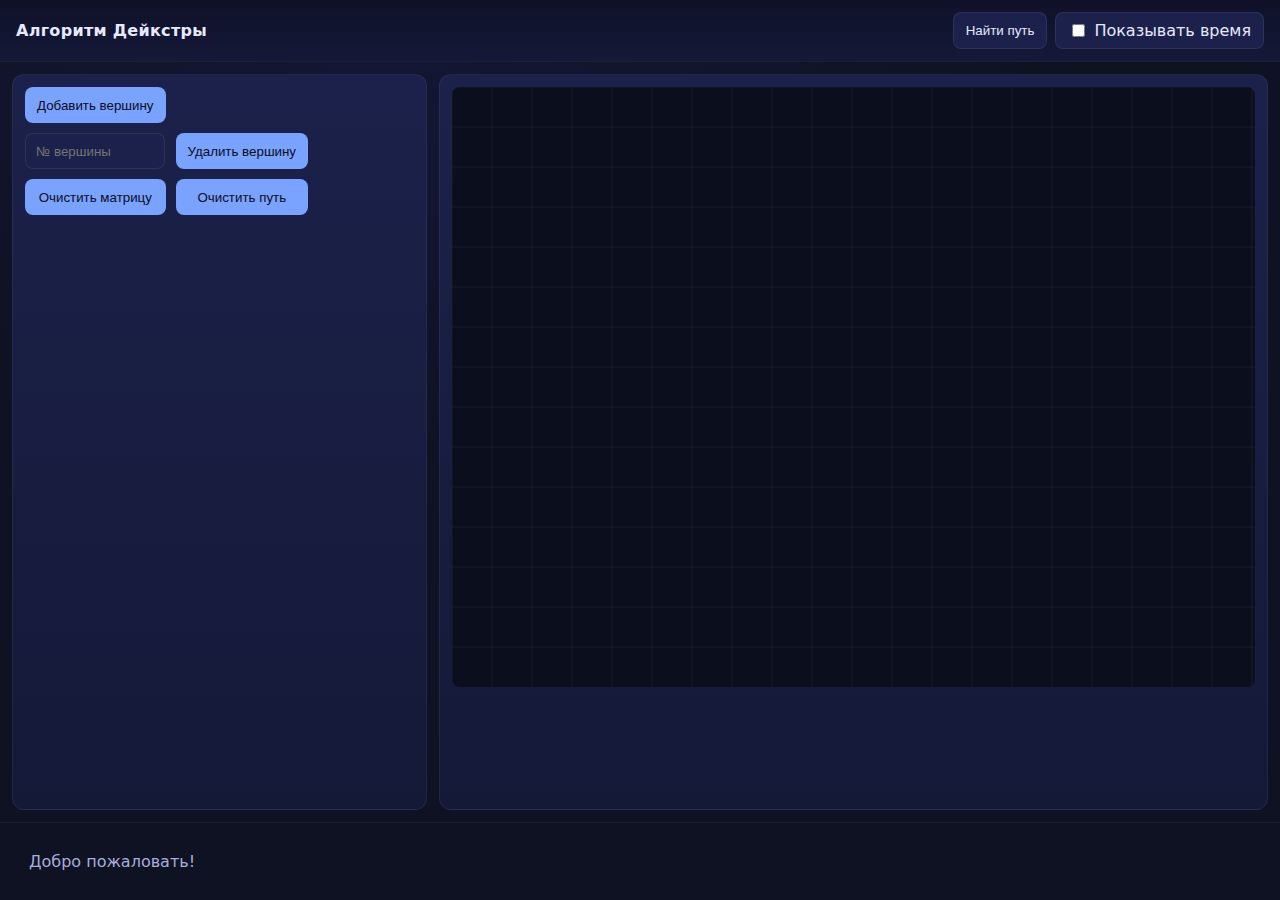
<file: graph/index.html>
<!doctype html>
<html lang="ru">
  <head>
    <meta charset="utf-8" />
    <meta name="viewport" content="width=device-width, initial-scale=1" />
    <title>Алгоритм Дейкстры</title>
    <link rel="stylesheet" href="styles/global.css" />
  </head>
  <body>
    <header class="app-header">
      <div class="title">Алгоритм Дейкстры</div>
      <div class="toolbar" id="toolbar"></div>
    </header>

    <main class="content">
      <section class="matrix-panel" id="matrix-panel">
        <div class="matrix-controls">
          <button id="btn-add-vertex" class="primary">Добавить вершину</button>
          <input id="vertex-index-input" type="number" min="0" placeholder="№ вершины" />
          <button id="btn-delete-vertex" class="primary">Удалить вершину</button>
          <button id="btn-clear-matrix" class="primary">Очистить матрицу</button>
          <button id="btn-clear-way" class="primary">Очистить путь</button>
        </div>
        <div id="matrix-editor"></div>
      </section>
      <section class="graph-panel" id="graph-panel">
        <div class="graph-canvas-wrapper">
          <canvas id="graph-canvas" width="900" height="600"></canvas>
          <div id="context-menu" class="context-menu" hidden></div>
        </div>
      </section>
    </main>

    <footer class="status-bar">
      <div id="status-text">Добро пожаловать!</div>
    </footer>

    <script type="module" src="src/main.js"></script>
  </body>
  </html>
</file>
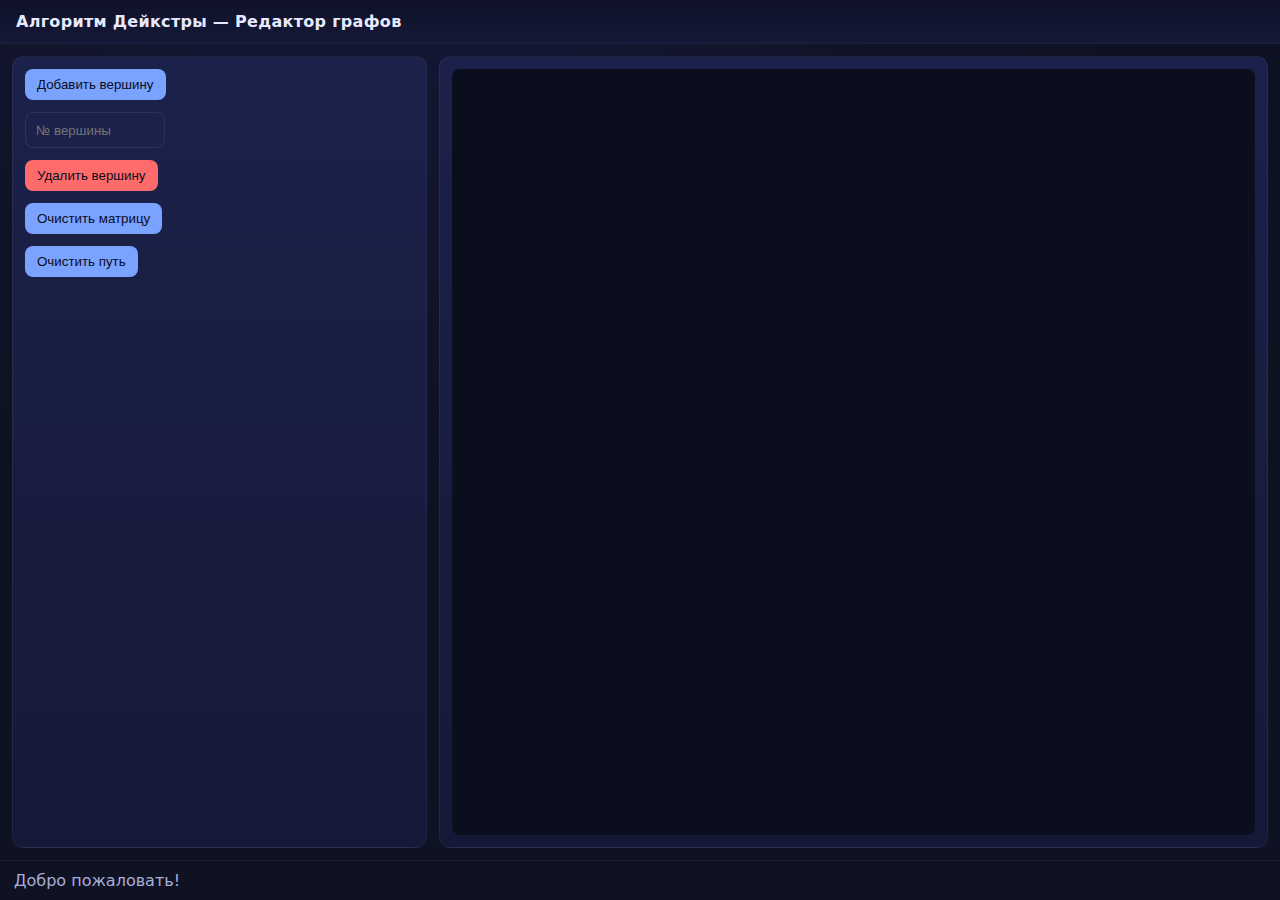
<file: lab1/index.html>
<!doctype html>
<html lang="ru">
  <head>
    <meta charset="utf-8" />
    <meta name="viewport" content="width=device-width, initial-scale=1" />
    <title>Алгоритм Дейкстры</title>
    <link rel="stylesheet" href="styles/global.css" />
  </head>
  <body>
    <header class="app-header">
      <div class="title">Алгоритм Дейкстры — Редактор графов</div>
      <div class="toolbar" id="toolbar"></div>
    </header>

    <main class="content">
      <section class="matrix-panel" id="matrix-panel">
        <div class="matrix-controls">
          <button id="btn-add-vertex" class="primary">Добавить вершину</button>
          <input id="vertex-index-input" type="number" min="0" placeholder="№ вершины" />
          <button id="btn-delete-vertex" class="warn">Удалить вершину</button>
          <button id="btn-clear-matrix" class="primary">Очистить матрицу</button>
          <button id="btn-clear-way" class="primary">Очистить путь</button>
        </div>
        <div id="matrix-editor"></div>
      </section>
      <section class="graph-panel" id="graph-panel">
        <canvas id="graph-canvas" width="900" height="600"></canvas>
        <div id="context-menu" class="context-menu" hidden></div>
      </section>
    </main>

    <footer class="status-bar">
      <div id="status-text">Добро пожаловать!</div>
    </footer>

    <script type="module" src="src/main.js"></script>
  </body>
  </html>
</file>
<file: graph/styles/global.css>
:root {
  --bg: #0f1222;
  --panel: #151938;
  --panel-2: #1b214a;
  --text: #e7e9ff;
  --muted: #a8adda;
  --accent: #7aa2ff;
  --accent-2: #19c37d;
  --danger: #ff6b6b;
  --warning: #ffc857;
}

* { box-sizing: border-box; }
html, body { height: 100%; }
body {
  margin: 0;
  font-family: ui-sans-serif, system-ui, -apple-system, Segoe UI, Roboto, Ubuntu, Cantarell, Noto Sans, Arial, "Apple Color Emoji", "Segoe UI Emoji";
  color: var(--text);
  background: radial-gradient(1200px 800px at 30% 0%, #141735, #0f1222 60%);
  display: flex; flex-direction: column; min-height: 100vh; overflow: hidden;
}

.app-header {
  display: flex;
  align-items: center;
  justify-content: space-between;
  padding: 12px 16px;
  background: linear-gradient(0deg, var(--panel), #0f1128);
  border-bottom: 1px solid rgba(255,255,255,0.06);
}
.title { font-weight: 700; letter-spacing: 0.3px; }
.toolbar { display: flex; gap: 8px; flex-wrap: wrap; }
.toolbar button, .toolbar .segmented button {
  background: var(--panel-2);
  color: var(--text);
  border: 1px solid rgba(255,255,255,0.08);
  border-radius: 8px;
  padding: 8px 12px;
  cursor: pointer;
}
.toolbar .toolbar-toggle {
  display: inline-flex;
  align-items: center;
  gap: 6px;
  background: var(--panel-2);
  color: var(--text);
  border: 1px solid rgba(255,255,255,0.08);
  border-radius: 8px;
  padding: 8px 12px;
  cursor: pointer;
  user-select: none;
}
.toolbar .toolbar-toggle:hover { border-color: rgba(255,255,255,0.16); }
.toolbar .toolbar-toggle input {
  accent-color: var(--accent);
  cursor: pointer;
}
.toolbar button:hover { border-color: rgba(255,255,255,0.16); }
.toolbar button.primary { background: var(--accent); color: #0a0d1c; border: none; }
.toolbar button.warn { background: var(--danger); color: #0a0d1c; border: none; }
.toolbar .segmented { display: inline-flex; background: var(--panel-2); border-radius: 10px; overflow: hidden; border: 1px solid rgba(255,255,255,0.08); }
.toolbar .segmented button { border: none; background: transparent; }
.toolbar .segmented button.active { background: var(--accent); color: #0a0d1c; }

.content {
  display: grid;
  grid-template-columns: 1fr 2fr;
  gap: 12px;
  padding: 12px;
  flex: 1 1 auto; min-height: 0; overflow: hidden;
}
.graph-panel, .matrix-panel {
  background: linear-gradient(180deg, var(--panel-2), var(--panel));
  border: 1px solid rgba(255,255,255,0.06);
  border-radius: 12px;
  padding: 12px;
  position: relative;
  height: 100%; min-height: 0; overflow: hidden;
}
.graph-panel {
  display: flex;
  flex-direction: column;
}

.graph-canvas-wrapper {
  flex: 1 1 auto;
  min-height: 0;
  position: relative;
  overflow: auto;
}

canvas {
  width: 100%;
  height: 600px;
  max-width: 1000px;
  border-radius: 8px;
  background: #0b0e1d;
  display: block;
}

.status-bar {
  padding: 10px 14px;
  border-top: 1px solid rgba(255,255,255,0.06);
  color: var(--muted);
  white-space: pre-line;
  max-height: 50vh;
  overflow-y: auto;
  scrollbar-gutter: stable both-edges;
}

/* Matrix panel should scroll internally if needed */
.matrix-panel { overflow: auto; }

/* Context menu */
.context-menu {
  position: absolute;
  background: #0e1228;
  border: 1px solid rgba(255,255,255,0.07);
  border-radius: 8px;
  box-shadow: 0 10px 30px rgba(0,0,0,0.4);
  padding: 6px;
  min-width: 220px;
  z-index: 10;
}
.context-menu button {
  width: 100%;
  text-align: left;
  padding: 8px 10px;
  background: transparent;
  border: none;
  color: var(--text);
  border-radius: 6px;
  cursor: pointer;
}
.context-menu button:hover { background: rgba(122,162,255,0.15); }
.context-menu .divider { height: 1px; background: rgba(255,255,255,0.08); margin: 6px 4px; }

/* Matrix editor */
.matrix-controls {
  /* Three rows:
     1) Add button
     2) Delete button
     3) Input + clear actions (grouped on the left) */
  display: grid;
  grid-template-columns: repeat(3, max-content);
  grid-auto-rows: minmax(36px, auto);
  align-items: center;
  gap: 10px;
  margin-bottom: 12px;
}
.matrix-controls button {
  background: var(--panel-2);
  color: var(--text);
  border: 1px solid rgba(255,255,255,0.08);
  border-radius: 8px;
  padding: 8px 12px;
  height: 36px;
  white-space: nowrap;
  cursor: pointer;
}
.matrix-controls button:hover { border-color: rgba(255,255,255,0.16); }
.matrix-controls button.primary { background: var(--accent); color: #0a0d1c; border: none; }
.matrix-controls button.warn { background: var(--danger); color: #0a0d1c; border: none; }
.matrix-controls input[type="number"] {
  width: 140px;
  height: 36px;
  padding: 0 10px;
  border-radius: 8px;
  border: 1px solid rgba(255,255,255,0.08);
  background: var(--panel-2);
  color: var(--text);
  -moz-appearance: textfield;
  appearance: textfield;
}
/* Hide number input spinners in WebKit */
.matrix-controls input[type="number"]::-webkit-outer-spin-button,
.matrix-controls input[type="number"]::-webkit-inner-spin-button {
  -webkit-appearance: none;
  margin: 0;
}

/* Explicit placement for 3-row layout */
.matrix-controls #btn-add-vertex { grid-column: 1; grid-row: 1; }
.matrix-controls #vertex-index-input { grid-column: 1; grid-row: 2; }
.matrix-controls #btn-delete-vertex { grid-column: 2; grid-row: 2; }
.matrix-controls #btn-clear-matrix { grid-column: 1; grid-row: 3; }
.matrix-controls #btn-clear-way { grid-column: 2; grid-row: 3; }
.matrix-controls input[type="number"]:focus { outline: 2px solid var(--accent); }
.matrix { border-collapse: collapse; width: 100%; table-layout: fixed; }
.matrix th, .matrix td { border: 1px solid rgba(255,255,255,0.08); padding: 0; }
.matrix th { text-align: center; }
.matrix input {
  width: 100%; height: 36px; background: transparent; color: var(--text);
  border: none; text-align: center;
  font-variant-numeric: tabular-nums; font-feature-settings: "tnum" 1;
}
.matrix input:focus { outline: 2px solid var(--accent); background: rgba(122,162,255,0.12); }
.matrix .header { background: rgba(255,255,255,0.05); color: var(--muted); font-weight: 600; height: 36px; font-variant-numeric: tabular-nums; font-feature-settings: "tnum" 1; }
.matrix .diag { background: rgba(255,255,255,0.03); color: var(--muted); }

/* Badges */
.badge { display: inline-block; padding: 2px 8px; border-radius: 999px; background: rgba(122,162,255,0.18); color: var(--accent); font-weight: 600; }
</file>
<file: lab1/styles/global.css>
:root {
  --bg: #0f1222;
  --panel: #151938;
  --panel-2: #1b214a;
  --text: #e7e9ff;
  --muted: #a8adda;
  --accent: #7aa2ff;
  --accent-2: #19c37d;
  --danger: #ff6b6b;
  --warning: #ffc857;
}

* { box-sizing: border-box; }
html, body { height: 100%; }
body {
  margin: 0;
  font-family: ui-sans-serif, system-ui, -apple-system, Segoe UI, Roboto, Ubuntu, Cantarell, Noto Sans, Arial, "Apple Color Emoji", "Segoe UI Emoji";
  color: var(--text);
  background: radial-gradient(1200px 800px at 30% 0%, #141735, #0f1222 60%);
  display: flex; flex-direction: column; min-height: 100vh; overflow: hidden;
}

.app-header {
  display: flex;
  align-items: center;
  justify-content: space-between;
  padding: 12px 16px;
  background: linear-gradient(0deg, var(--panel), #0f1128);
  border-bottom: 1px solid rgba(255,255,255,0.06);
}
.title { font-weight: 700; letter-spacing: 0.3px; }
.toolbar { display: flex; gap: 8px; flex-wrap: wrap; }
.toolbar button, .toolbar .segmented button {
  background: var(--panel-2);
  color: var(--text);
  border: 1px solid rgba(255,255,255,0.08);
  border-radius: 8px;
  padding: 8px 12px;
  cursor: pointer;
}
.toolbar button:hover { border-color: rgba(255,255,255,0.16); }
.toolbar button.primary { background: var(--accent); color: #0a0d1c; border: none; }
.toolbar button.warn { background: var(--danger); color: #0a0d1c; border: none; }
.toolbar .segmented { display: inline-flex; background: var(--panel-2); border-radius: 10px; overflow: hidden; border: 1px solid rgba(255,255,255,0.08); }
.toolbar .segmented button { border: none; background: transparent; }
.toolbar .segmented button.active { background: var(--accent); color: #0a0d1c; }

.content {
  display: grid;
  grid-template-columns: 1fr 2fr;
  gap: 12px;
  padding: 12px;
  flex: 1 1 auto; min-height: 0; overflow: hidden;
}
.graph-panel, .matrix-panel {
  background: linear-gradient(180deg, var(--panel-2), var(--panel));
  border: 1px solid rgba(255,255,255,0.06);
  border-radius: 12px;
  padding: 12px;
  position: relative;
  height: 100%; min-height: 0; overflow: hidden;
}

canvas { width: 100%; height: 100%; border-radius: 8px; background: #0b0e1d; display: block; }

.status-bar {
  padding: 10px 14px;
  border-top: 1px solid rgba(255,255,255,0.06);
  color: var(--muted);
}

/* Matrix panel should scroll internally if needed */
.matrix-panel { overflow: auto; }

/* Context menu */
.context-menu {
  position: absolute;
  background: #0e1228;
  border: 1px solid rgba(255,255,255,0.07);
  border-radius: 8px;
  box-shadow: 0 10px 30px rgba(0,0,0,0.4);
  padding: 6px;
  min-width: 220px;
  z-index: 10;
}
.context-menu button {
  width: 100%;
  text-align: left;
  padding: 8px 10px;
  background: transparent;
  border: none;
  color: var(--text);
  border-radius: 6px;
  cursor: pointer;
}
.context-menu button:hover { background: rgba(122,162,255,0.15); }
.context-menu .divider { height: 1px; background: rgba(255,255,255,0.08); margin: 6px 4px; }

/* Matrix editor */
.matrix-controls { display: flex; flex-direction: column; align-items: flex-start; gap: 12px; margin-bottom: 12px; }
.matrix-controls button {
  background: var(--panel-2);
  color: var(--text);
  border: 1px solid rgba(255,255,255,0.08);
  border-radius: 8px;
  padding: 8px 12px;
  cursor: pointer;
}
.matrix-controls button:hover { border-color: rgba(255,255,255,0.16); }
.matrix-controls button.primary { background: var(--accent); color: #0a0d1c; border: none; }
.matrix-controls button.warn { background: var(--danger); color: #0a0d1c; border: none; }
.matrix-controls input[type="number"] {
  width: 140px;
  height: 36px;
  padding: 0 10px;
  border-radius: 8px;
  border: 1px solid rgba(255,255,255,0.08);
  background: var(--panel-2);
  color: var(--text);
}
.matrix-controls input[type="number"]:focus { outline: 2px solid var(--accent); }
.matrix { border-collapse: collapse; width: 100%; table-layout: fixed; }
.matrix th, .matrix td { border: 1px solid rgba(255,255,255,0.08); padding: 0; }
.matrix th { text-align: center; }
.matrix input {
  width: 100%; height: 36px; background: transparent; color: var(--text);
  border: none; text-align: center;
  font-variant-numeric: tabular-nums; font-feature-settings: "tnum" 1;
}
.matrix input:focus { outline: 2px solid var(--accent); background: rgba(122,162,255,0.12); }
.matrix .header { background: rgba(255,255,255,0.05); color: var(--muted); font-weight: 600; height: 36px; font-variant-numeric: tabular-nums; font-feature-settings: "tnum" 1; }
.matrix .diag { background: rgba(255,255,255,0.03); color: var(--muted); }

/* Badges */
.badge { display: inline-block; padding: 2px 8px; border-radius: 999px; background: rgba(122,162,255,0.18); color: var(--accent); font-weight: 600; }
</file>
